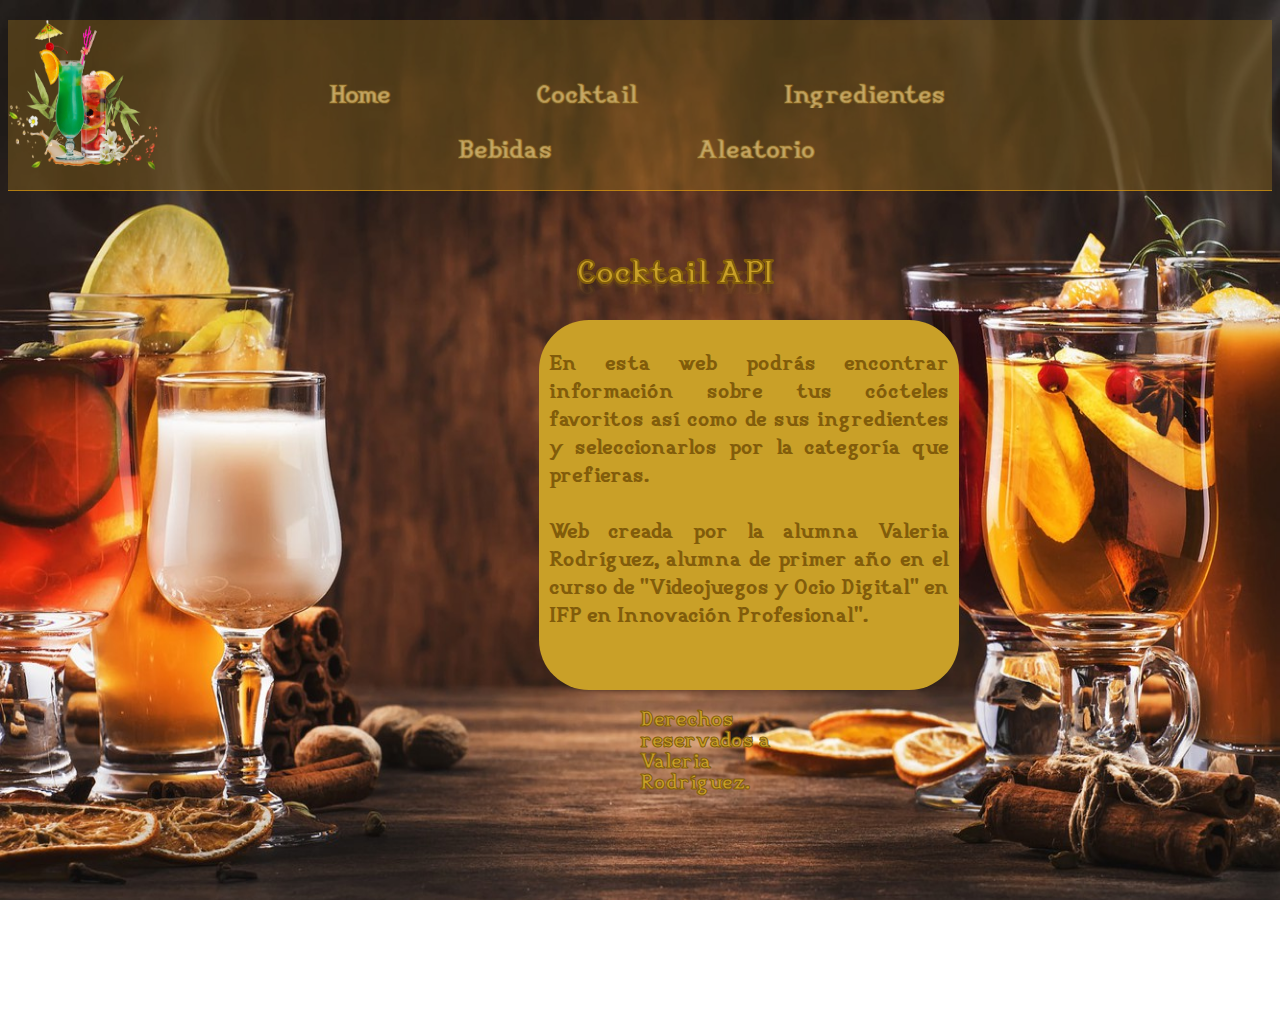
<file: index.html>
<!DOCTYPE html>
<html lang="es"> 
	<head>
		<meta charset="utf-8">
		<title>Home API </title>
		<link href="css/style.css" rel="stylesheet" >
        <meta name="viewport" content="width=device-width,initial-scale=1">
    </head>
    
    <body id="fondo"> 
        <header id="header1">
            <img src="imagen/coctelito.png" id ="imageheader1">
            <body id="index" class="main">
                <nav class="browse_locations">
                    <div class="locations">
                        <ul class="locations_menu">
                            <li class="browse_options">
                                <a class="link" href="index.html"> Home</a>
                            </li> </i>
                            <li class="browse_options">
                                <a class="link" href="html/html1.html"> Cocktail </a>
                            </li>
                            <li class="browse_options">
                                <a class="link" href="html/html2.html">Ingredientes</a>
                            </li>
                            <li class="browse_options">
                                <a class="link" href="html/html3.html">Bebidas</a>
                            </li>
                            <li class="browse_options">
                                <a class="link" href="html/html4.html">Aleatorio</a>
                            </li>
                        </ul>
                    </div>
                </nav>
        </header>

        <div id="main_menu">
                <div id="menu_title">
                    <h1>Cocktail API</h1>
                    <div id="menu_image"> </div>
                </div>
            </div>
            <div id="right_description">
                <p id="intro">
                    En esta web podrás encontrar información sobre tus cócteles favoritos así como de sus
                    ingredientes y seleccionarlos por la categoría que prefieras.<br>
                    
                    <br> Web creada por la alumna Valeria Rodríguez, alumna de primer año en el curso de 
                    "Videojuegos y Ocio Digital" en IFP en Innovación Profesional".
                </p>
            </div>
        </div>

        <footer class="footer">
            <p>Derechos reservados a Valeria Rodríguez. </p>
        </footer>
    </body>
</html>
</file>
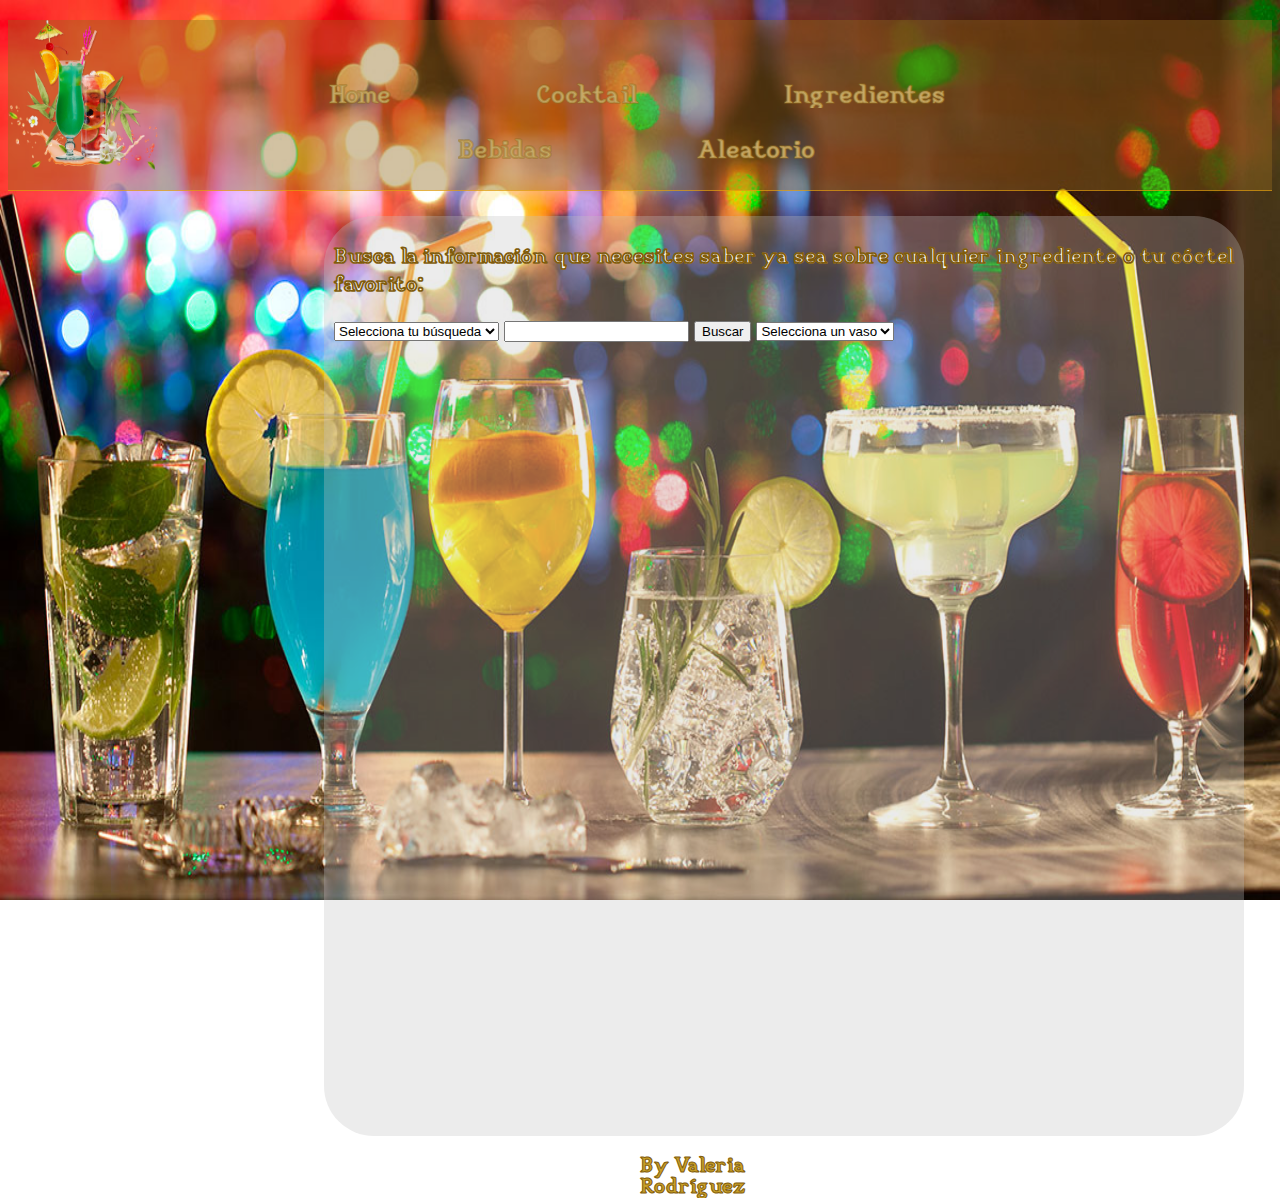
<file: html/html1.html>
<!DOCTYPE html>
<html lang="es"> 
	<head>
		<meta charset="utf-8">
		<title>Cocktail API</title>
		<link href="../css/style.css" rel="stylesheet" >
        <meta name="viewport" content="width=device-width,initial-scale=1">
        <script type="text/javascript" src="../javascript/java.js"> </script>
        <script type="text/javascript"> 
		window.addEventListener("load",loadJSON1);
		</script>
<body id="cocteles">

</head>

</head>
<header id="header2"> 
<img src="../imagen/coctelito.png" id ="imageheader1">
<body id="index" class="main">
    <nav class="browse_locations">
        <div class="locations">
            <ul class="locations_menu">
                <li class="browse_options">
                    <a class="link" href="../index.html"> Home</a>
                </li> </i>
                <li class="browse_options">
                    <a class="link" href="html1.html"> Cocktail </a>
                </li>
                <li class="browse_options">
                    <a class="link" href="html2.html">Ingredientes</a>
                </li>
                <li class="browse_options">
                    <a class="link" href="html3.html">Bebidas</a>
                </li>
                <li class="browse_options">
                    <a class="link" href="html4.html">Aleatorio</a>
                </li>
            </ul>
        </div>
    </nav>
</header>

    <div id=todo> 
    <div id=" seleccion_coctel"> 
        <h2 class="texto"> Busca la información que necesites saber ya sea sobre cualquier ingrediente o tu cóctel favorito: </h2>
        <select id="escoger_coso">
            <option id="deshabilitar" selected disabled value="-1"> Selecciona tu búsqueda</option> 
        </select>

        <input id="coctelete"> </input>
        <button id="coctelito"> Buscar</button> 
        <select id="bebida_alcoholica"> 
            <option id="deshabilitar" selected disabled value="-1"> Selecciona un vaso</option> 
        </select> 
        <br>
        <br>
    </div>

    <div id="info_general"> 
        <div id="info_coctel"> </div>
        <div id="info_coctel2"> </div>
        
        
        <br>
    </div>
    <div id="info_bebida">  </div>
    <br>
    <br>
</div>


<footer class="footer">
    <p>By Valeria Rodríguez</p>
</footer>
</body>
</html>
</file>
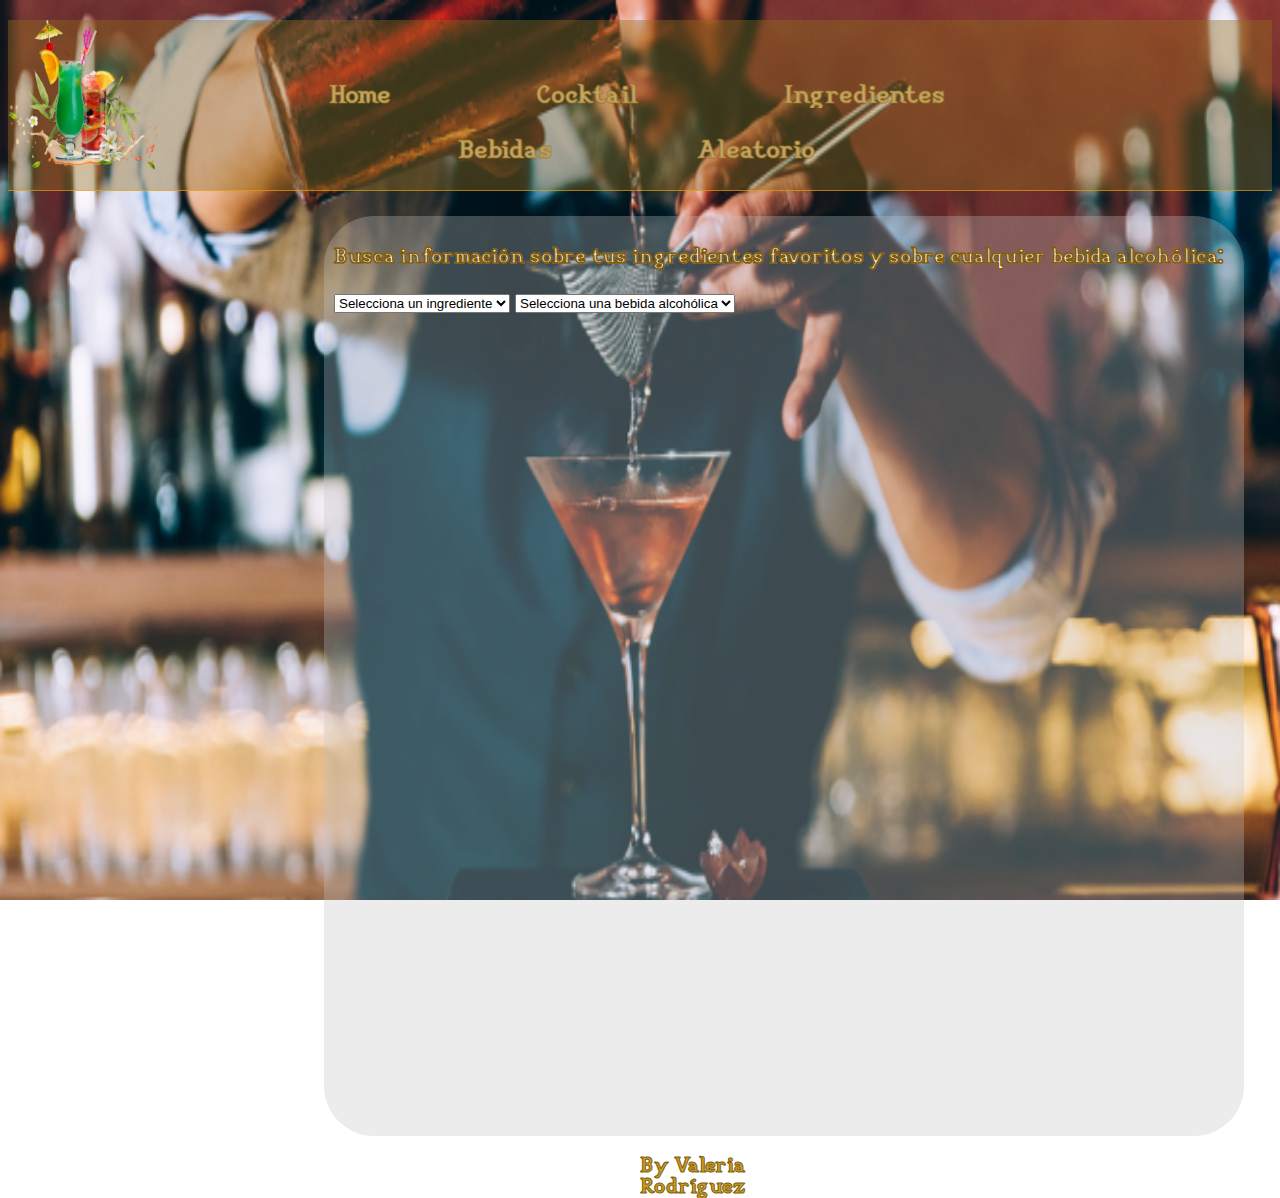
<file: html/html2.html>
<!DOCTYPE html>
<html lang="es"> 
	<head>
		<meta charset="utf-8">
		<title>Información API</title>
		<link href="../css/style.css" rel="stylesheet" >
        <meta name="viewport" content="width=device-width,initial-scale=1">
        <script type="text/javascript" src="../javascript/java2.js"> </script>
        <script type="text/javascript"> 
		window.addEventListener("load", loadJSON2);
		</script>

</head>
<body id="ingredientes">
    <header id="header3">
        <img src="../imagen/coctelito.png" id ="imageheader1"> 
        
        <body id="ingredientes">
            
            <nav class="browse_locations">
                <div class="locations">
                    <ul class="locations_menu">
                        <li class="browse_options">
                            <a class="link" href="../index.html"> Home</a>
                        </li> </i>
                        <li class="browse_options">
                            <a class="link" href="html1.html"> Cocktail </a>
                        </li>
                        <li class="browse_options">
                            <a class="link" href="html2.html">Ingredientes</a>
                        </li>
                        <li class="browse_options">
                            <a class="link" href="html3.html">Bebidas</a>
                        </li>
                        <li class="browse_options">
                            <a class="link" href="html4.html">Aleatorio</a>
                        </li>
                    </ul>
                </div>
            </nav>
        </header>

<div id="todo"> 
    <div id="selects"> </div>
    <h2 class="texto"> Busca información sobre tus ingredientes favoritos y sobre cualquier bebida alcohólica:</h2>
    <select id="select_ingredientes"> 
            <option id="deshabilitar" selected disabled value="-1"> Selecciona un ingrediente</option> 
    </select>
    <select id="select_bebidasAl"> 
        <option id="deshabilitar" selected disabled value="-1"> Selecciona una bebida alcohólica</option> 
    </select>


    <div id="info_coctel"> </div>
    <div id="infoAl"></div>

</div>




<footer class="footer">
    <p>By Valeria Rodríguez</p>
</footer>
</body>
</html>
</file>
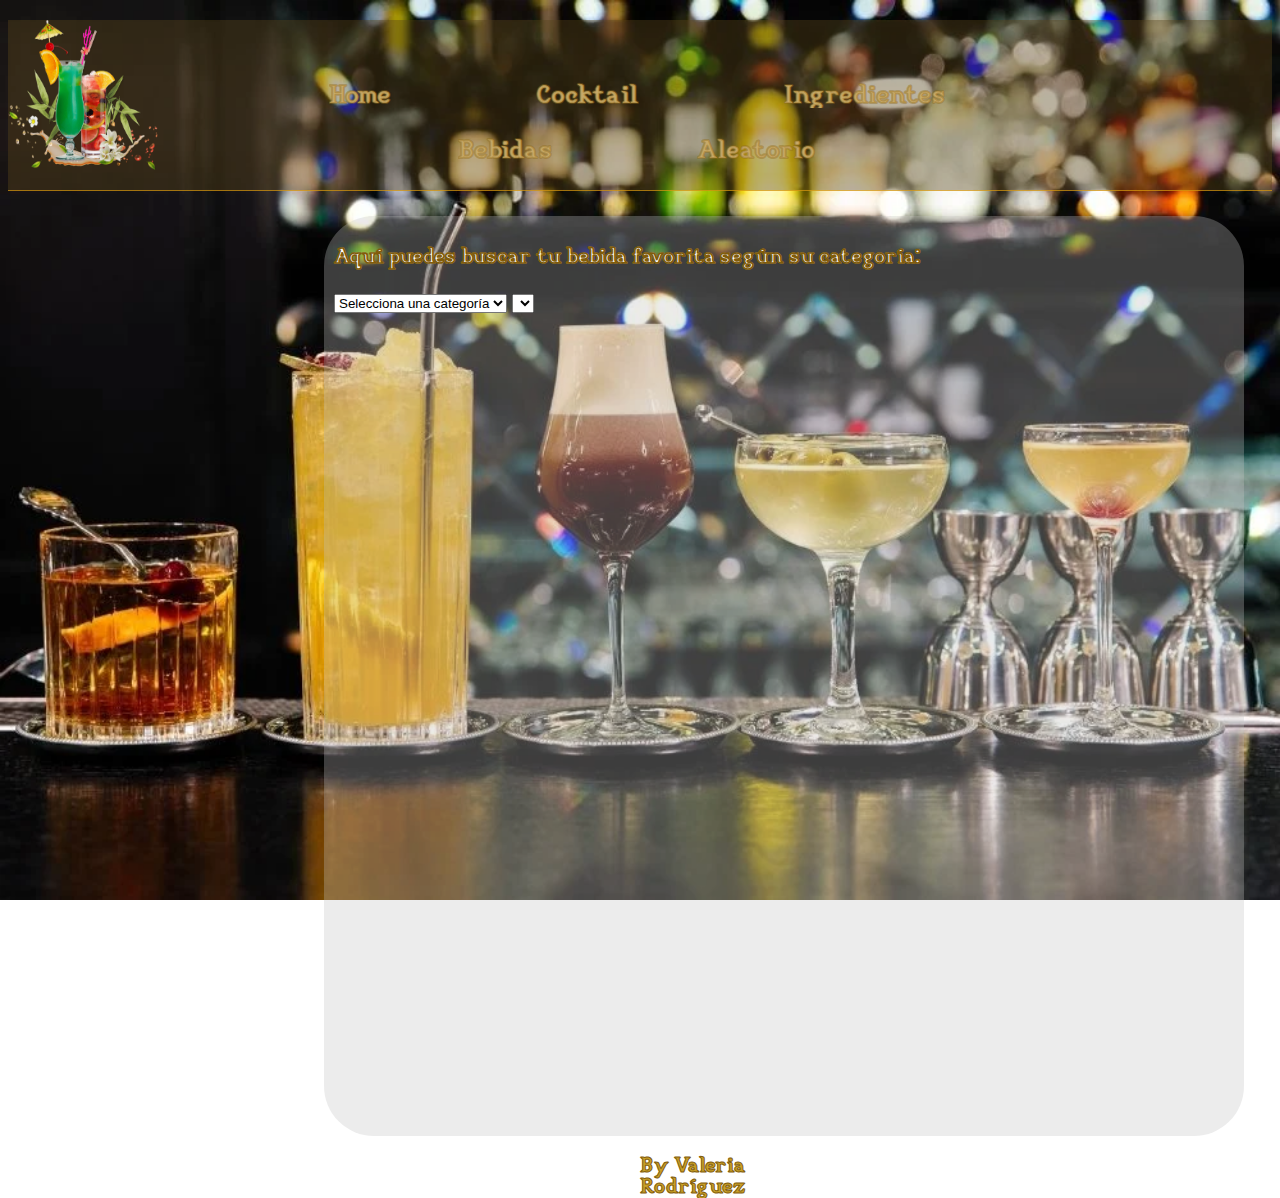
<file: html/html3.html>
<!DOCTYPE html>
<html lang="es"> 
	<head>
		<meta charset="utf-8">
		<title>Categorias API</title>
		<link href="../css/style.css" rel="stylesheet" >
        <meta name="viewport" content="width=device-width,initial-scale=1">
        <script type="text/javascript" src="../javascript/java3.js"> </script>
        <script type="text/javascript"> 
        window.addEventListener("load",loadJSON3);
		</script>


</head>
<body id="tipos">
    <header id="header4">
        <img src="../imagen/coctelito.png" id ="imageheader1">
        
        <body id="tipos">
            <nav class="browse_locations">
                <div class="locations">
                    <ul class="locations_menu">
                        <li class="browse_options">
                            <a class="link" href="../index.html"> Home</a>
                        </li> </i>
                        <li class="browse_options">
                            <a class="link" href="html1.html"> Cocktail </a>
                        </li>
                        <li class="browse_options">
                            <a class="link" href="html2.html">Ingredientes</a>
                        </li>
                        <li class="browse_options">
                            <a class="link" href="html3.html">Bebidas</a>
                        </li>
                        <li class="browse_options">
                            <a class="link" href="html4.html">Aleatorio</a>
                        </li>
                    </ul>
                </div>
            </nav>
        </header>

<div id=todo> 

    <h2 class="texto"> Aquí puedes buscar tu bebida favorita según su categoría: </h2>
    <select id="select1">
        <option id="deshabilitar" selected disabled value="-1"> Selecciona una categoría</option>  
    </select>
    <select id="select2"> </select>
<div id="info_coctel3"> </div>

</div>
<footer class="footer">
    <p>By Valeria Rodríguez</p>
</footer>
</body>
</html>
</file>
<file: css/style.css>
div.locations
{
	margin: 0 auto;
	max-width: 1100px;
	position: relative;
	display: block;
	text-align: inherit;
	padding-right: 50px;
}

Foramto del menu*/
ul.locations_menu
{
	margin: 0 0px;
	width: auto;
	height: 50px;
	display: flex;
	justify-content: space-between;
}

/*/*Formato de cada apartado del menu*/

li.browse_options
{
	display: inline-block;/* para que aparezca uno al lado del otro*/
	position: relative;
	height: 50px;
  color: rgb(255, 255, 255);
  margin-right: 110px;
  margin-left: 30px;
   
}
/*/*Formato del resto de links*/
.link
{
	
	height: 25px;
	display: inline-block;
	text-decoration: none;
	overflow: hidden;
	top: 25%;
	position: relative;
	color: rgb(199, 169, 104);
	font-size: 25px;
	display: flex;
	float: right; 
	font-family: "fuente";
	-webkit-text-stroke: 2px rgb(145, 108, 28, 0.411);
}
		
#fondo
{
    /*margin:0 0;*/
    background-image :url("../imagen/principal.jpg");
	background-repeat: no-repeat;
	background-attachment: fixed;
	background-size: 100% 100%;
	/*background-size: cover;*/ 
}
#cocteles
{
	background-image :url("../imagen/2.jpg");
	background-attachment: fixed;
	background-size: 100% 100%;
}
#ingredientes
{
    /*margin:0 0;*/
    background-image :url("../imagen/4.jpg");
	background-repeat: no-repeat;
	background-attachment: fixed;
	background-size: 100% 100%;
	/*background-size: cover;*/ 
}
#tipos
{
    /*margin:0 0;*/
    background-image :url("../imagen/3.webp");
	background-repeat: no-repeat;
	background-attachment: fixed;
	background-size: 100% 100%;
	/*background-size: cover;*/ 
}
#examen
{
    /*margin:0 0;*/
    background-image :url("../imagen/5.jpg");
	background-repeat: no-repeat;
	background-attachment: fixed;
	background-size: 100% 100%;
	/*background-size: cover;*/ 
}
#imageheader
{

    height: 100px;
	background-size: cover;
}
body
{
    height: 1000px;
}
/*-----------------------INDEX.HTML y html1--------------------------------------*/
#header1
{
	margin: 0;
	width: 100%;
	min-width: 1200px;
	height: 170px;
	font-size: 20px;
	font-family: "fuente";
	background: rgba(145, 108, 28, 0.411);
	border-bottom: 1px solid rgba(241, 169, 12, 0.6);
	text-align: center;	
}


#imageheader1
{
    height: 150px;
	width: 150px;
	float:left; 
	margin-right: 30px;
}

a
{
	padding-top: 50px;
}
.json
{
	margin-top: 200px;
}
h1
{
	font-family: "fuente";
	margin-top: 65px;
	margin-left:45%; 
	-webkit-box-reflect: below -25px -webkit-gradient(linear, left top, left bottom, from(transparent), to(rgba(255, 255, 255, 0.5)));
	color:rgb(201, 160, 40);
	-webkit-text-stroke: 1px rgb(129, 92, 11);
}
#right_description
{

	width: 400px;
	height: 350px;
	font-family: "fuente";
	text-align: justify;
  	text-justify: inter-word;
	margin-left: 42%; 
	background-color: rgba(201, 160, 40);
	margin-top: 30px;
	font-size: 20px;
	color: rgb(129, 92, 11);
	padding:10px;
	line-height : 28px;
	border-radius: 50px 50px;
}

@font-face 
{
	font-family: "fuente";
	src: url(../font/fuente.ttf);

}
footer
{
	clear:both;
	
    width: 160px;
	margin-left: 50%;
	font-family: "fuente";
	src: url(../font/fuente.ttf);
	color:rgb(201, 160, 40);
	-webkit-text-stroke: 1px rgb(129, 92, 11);
	font-size: 20px;
	
}

.texto
{
	font-family: "fuente";
	src: url(../font/fuente.ttf);
	color:rgb(255, 255, 255);
	-webkit-text-stroke: 1px rgb(129, 92, 11);
	font-size: 20px;
}


/*-----------------------hml2--------------------------------------*/
#header2
{
	margin: 0;
	width: 100%;
	min-width: 1200px;
	height: 170px;
	font-size: 20px;
	font-family: "fuente";
	background: rgba(145, 108, 28, 0.411);
	border-bottom: 1px solid rgba(241, 169, 12, 0.6);
	text-align: center;	
}

#imageheader2
{
    height: 150px;
	width: 150px;
	float:left; 
	margin-right: 30px;
}




/*-----------------------hml2--------------------------------------*/

#header3
{
	margin: 0;
	width: 100%;
	min-width: 1200px;
	height: 170px;
	font-size: 20px;
	font-family: "fuente";
	background: rgba(145, 108, 28, 0.411);
	border-bottom: 1px solid rgba(241, 169, 12, 0.6);
	text-align: center;	
}

#imageheader3
{
    height: 150px;
	width: 150px;
	float:left; 
	margin-right: 30px;
}

/*-----------------------hml3--------------------------------------*/
#header4
{
	margin: 0;
	width: 100%;
	min-width: 1200px;
	height: 170px;
	font-size: 20px;
	font-family: "fuente";
	background: rgba(87, 68, 27, 0.411);
	border-bottom: 1px solid rgba(241, 169, 12, 0.6);
	text-align: center;	
}

#imageheader4
{
    height: 150px;
	width: 150px;
	float:left; 
	margin-right: 30px;
}

.json
{
	background: rgb(255, 250, 250);
}
#foto_coctel
{
	width: 200px;
	height: 200px;
}


#todo
{
	background: rgba(194, 194, 194, 0.315);
	font-family: "menulis";
	src: url(../font/menulis.ttf);

	width: 900px;
	height: 900px;
	text-align: justify;
	text-justify: inter-word;
	margin-left: 25%; 
	margin-top: 2%;
	font-size: 20px;
	padding:10px;
	line-height : 28px;
	border-radius: 50px 50px;



}
#imagen
{
	width: 200px;
	height: 200px;
}
/*---------------------------------------------------------------------------------------------------------*/
#info_coctel4
{

	font-family: "menulis";
	src: url(../font/menulis.ttf);
	width: 1000px;
	height: 900px;
	color:rgb(23, 23, 23);
	text-align: justify;
	text-justify: inter-word;
	margin-left: 205px;
	margin-top: 2%;
	font-size: 20px;
	padding:10px;
	line-height : 28px;
	border-radius: 50px 50px;
	font-size: 30px;
}
</file>
